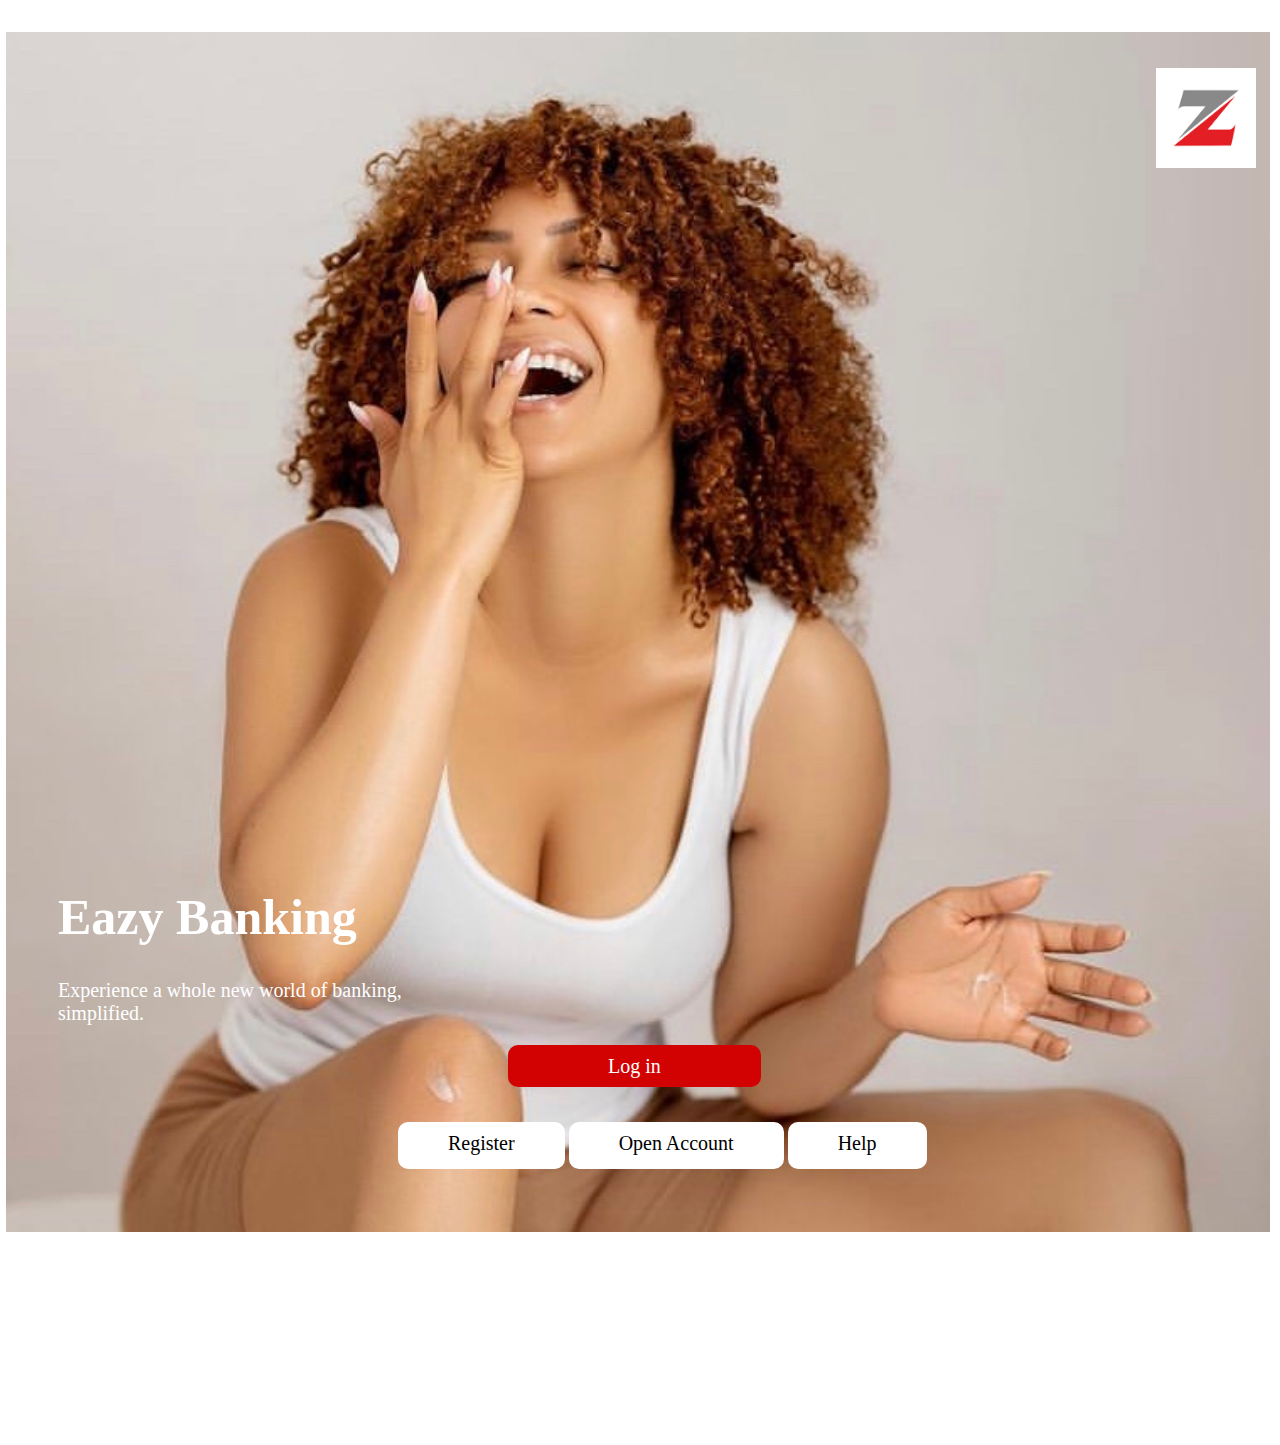
<file: index.html>
<!DOCTYPE html>
<html lang="en">
<head>
    <meta charset="UTF-8">
    <meta http-equiv="X-UA-Compatible" content="IE=edge">
    <meta name="viewport" content="width=device-width, initial-scale=1.0">
    <link rel="stylesheet" href="style.css" />
    <title>zenith app</title>
    
</head>
<body>
   
    <img src="maria1.JPG" style="width: 100%";>
    <main>
        <div class="logo">
            <img src="zenith logo.PNG" width="50%";>
    </main>
    <div class="navbar">
        <a href="register.html">Register</a>
        <a href="Openaccount">Open Account</a>
        <a href="help">Help</a>
        <div class="loginbutton">
            <a href="Log in">Log in</a>
        </div>
        <h1>Eazy Banking</h1>
    <p>Experience a whole new world of banking, <br> simplified.</p>
            
    </div>
    </body>
    </html>

   
    
</body>
</html>
</file>
<file: style.css>
div.logo {
  position:absolute;
  top: 4px;
  right: 2px;
  margin-top: 20px;
  padding: 20px;
  height: 5px;
  border: 0;

  
}
h1 {
  position: relative;
  bottom: 400px;
  left: 50px;
  color: white;
  font-size: 50px;
  margin-top: 10px;
}
p {
  position: relative;
  bottom: 400px;
  left: 50px;
  color: white;
  font-size: 20px;
  margin-top: 5px;
}
div.loginbutton a {
  position: relative;
  border-radius: 10px;
  cursor: pointer;
  bottom: 200px;
  padding: 10px;
  padding-right:100px;
  padding-left: 100px;
  background-color:rgb(211, 2, 2);
  color:white;
  text-align: center;
  text-decoration: none;
  font-size: 20px;
  left: 500px; 
  text-align: center;
  
}

.navbar a {
  float:center;
  text-align: center;
  left:390px;
  position: relative;
  bottom: 100px;
  text-decoration: none;
  font-size: 20px;
  padding: 5px 5px 15px; 
  padding-top: 10px;
  padding-left: 50px;
  padding-right: 50px;
  color: black; 
  background-color: white;
  border-radius: 10px;
}


REGISTRARION CSS

body {
  background-color: rgb(173, 0, 0);
}
.Tagform {
  background-color: rgb(173, 0, 0);
  border-radius: 10px;
  margin: auto;
  width: 50%;
  border: 3px rgb(173, 0, 0);
  padding: 10px;
}
div.form {
  text-align: center;
  padding: 10px;
}
input[type="text"] {
  width: 300px;
  padding: 15px 40px;
  border-radius: 5px;
  border-color: rgb(173, 1, 1);
  padding-top: 10px;
  text-align: center;
}
input[type="date"] {
  width: 300px;
  padding: 15px 40px;
  border-radius: 5px;
  border-color: rgb(173, 0, 0);
  padding-top: 10px;
  text-align: center;
}

 h4 {
  text-align: center;
  font-size: 20px;
  color: rgb(173, 0, 0);
}
h2 {
  text-align: left;
  background-color: rgb(255, 255, 255);
  color: rgb(173, 0, 0);
  font-family: Georgia, "Times New Roman", Times, serif;
  border:10px;
  padding: 15px;
  width: fit-content;
  border-radius: 10px;
}
h3 {text-align: center;
    color: rgb(255, 255, 255);
    font-family: Georgia, "Times New Roman", Times, serif;
    padding: 15px;
    border-radius: 10px;
    font-size: 15px;
  }
  Img{width: 100px; position: relative; top: 4px;
    right: 2px;
    margin-top: 20px; align-items:center;}
</file>
